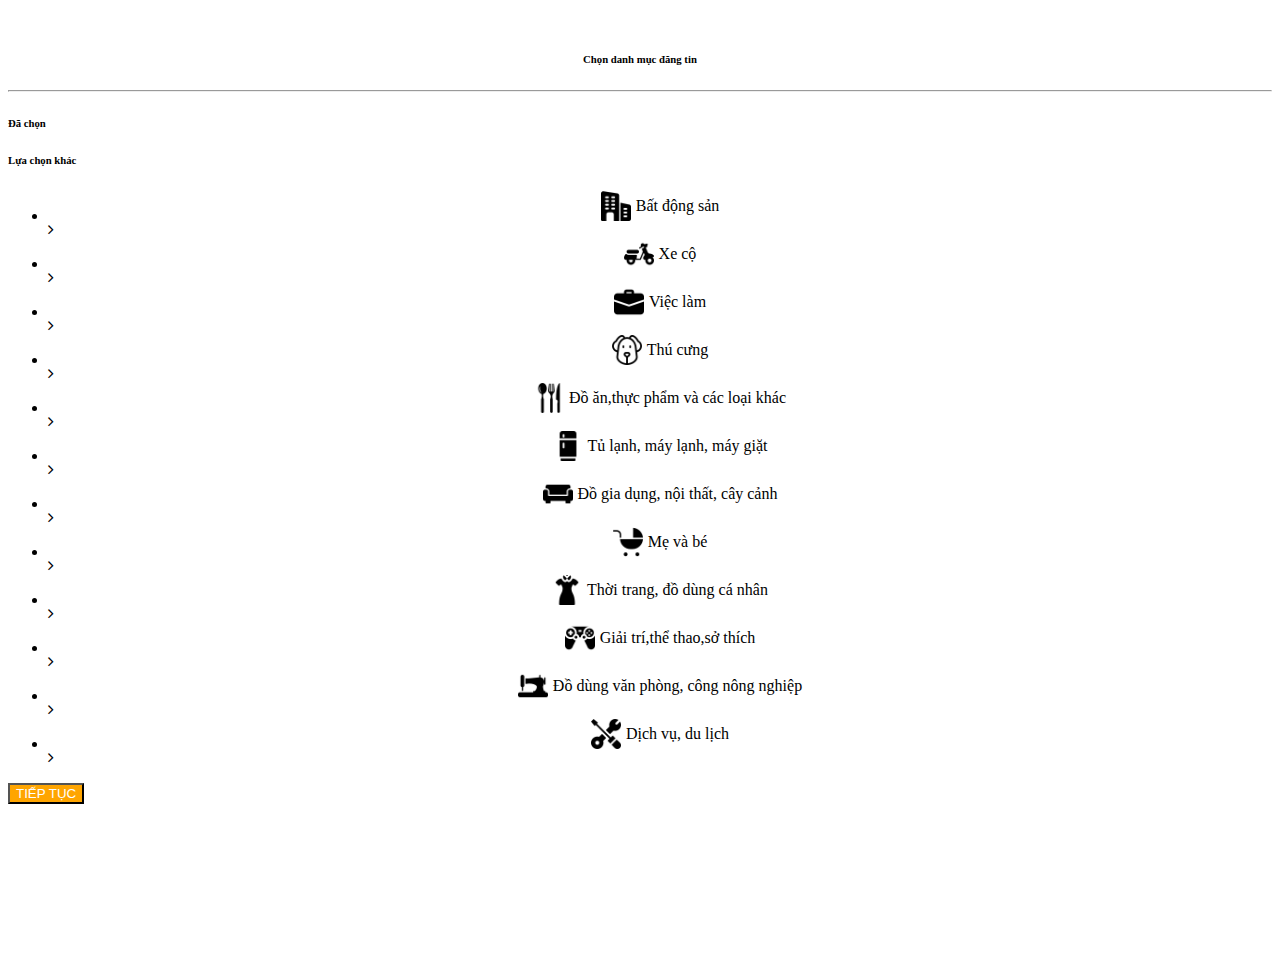
<file: index.html>
<!DOCTYPE html>
<html lang="en">

<head>
    <link rel="stylesheet" href="https://stackpath.bootstrapcdn.com/bootstrap/4.5.0/css/bootstrap.min.css"
        integrity="sha384-9aIt2nRpC12Uk9gS9baDl411NQApFmC26EwAOH8WgZl5MYYxFfc+NcPb1dKGj7Sk" crossorigin="anonymous">
    <link rel="stylesheet" href="https://cdnjs.cloudflare.com/ajax/libs/font-awesome/4.7.0/css/font-awesome.min.css">
    <meta charset="UTF-8">
    <meta name="viewport" content="width=device-width, initial-scale=1, shrink-to-fit=no">
    <title>Document</title>
    <link rel="stylesheet" type="text/css" href="./style.css">
    <script src="http://ajax.googleapis.com/ajax/libs/jquery/1.9.1/jquery.min.js" type="text/javascript"></script>
</head>

<body>
    <div class="container">
        <div style="text-align: center;">
            <h6>Chọn danh mục đăng tin</h6>
            <hr>
        </div>
        <div>
            <h6>Đã chọn</h6>
            <ul class="list-group" id="picked">
                <div id="old"></div>
            </ul>
            <h6>Lựa chọn khác</h6>
            <ul class="list-group">
                <li class="btn list-group-item d-flex justify-content-between align-items-center">
                    <div class="wrap-list-category">
                        <img src="./img/building.png" width="30em" height="30em" />
                        <div class="label-list">Bất động sản</div>
                    </div>
                    <i class="fa fa-angle-right"></i>
                </li>
                <li class="btn list-group-item d-flex justify-content-between align-items-center">
                    <div class="wrap-list-category">
                        <img src="./img/vespa.png" width="30em" height="30em" />
                        <div class="label-list">Xe cộ</div>
                    </div>
                    <i class="fa fa-angle-right"></i>
                </li>
                <li class="btn list-group-item d-flex justify-content-between align-items-center">
                    <div class="wrap-list-category">
                        <img src="./img/bag.png" width="30em" height="30em" />
                        <div class="label-list">Việc làm</div>
                    </div>
                    <i class="fa fa-angle-right"></i>
                </li>
                <li class="btn list-group-item d-flex justify-content-between align-items-center">
                    <div class="wrap-list-category">
                        <img src="./img/pet.png" width="30em" height="30em" />
                        <div class="label-list">Thú cưng</div>
                    </div>
                    <i class="fa fa-angle-right"></i>
                </li>
                <li class="btn list-group-item d-flex justify-content-between align-items-center">
                    <div class="wrap-list-category">
                        <img src="./img/fork.png" width="30em" height="30em" />
                        <div class="label-list">Đồ ăn,thực phẩm và các loại khác</div>
                    </div>
                    <i class="fa fa-angle-right"></i>
                </li>
                <li class="btn list-group-item d-flex justify-content-between align-items-center">
                    <div class="wrap-list-category">
                        <img src="./img/fridge.png" width="30em" height="30em" />
                        <div class="label-list">Tủ lạnh, máy lạnh, máy giặt</div>
                    </div>
                    <i class="fa fa-angle-right"></i>
                </li>
                <li class="btn list-group-item d-flex justify-content-between align-items-center">
                    <div class="wrap-list-category">
                        <img src="./img/sofa.png" width="30em" height="30em" />
                        <div class="label-list">Đồ gia dụng, nội thất, cây cảnh</div>
                    </div>
                    <i class="fa fa-angle-right"></i>
                </li>
                <li class="btn list-group-item d-flex justify-content-between align-items-center">
                    <div class="wrap-list-category">
                        <img src="./img/stroller.png" width="30em" height="30em" />
                        <div class="label-list">Mẹ và bé</div>
                    </div>
                    <i class="fa fa-angle-right"></i>
                </li>
                <li class="btn list-group-item d-flex justify-content-between align-items-center">
                    <div class="wrap-list-category">
                        <img src="./img/dress.png" width="30em" height="30em" />
                        <div class="label-list">Thời trang, đồ dùng cá nhân</div>
                    </div>
                    <i class="fa fa-angle-right"></i>
                </li>
                <li class="btn list-group-item d-flex justify-content-between align-items-center">
                    <div class="wrap-list-category">
                        <img src="./img/game-controller.png" height="30em" />
                        <div class="label-list">Giải trí,thể thao,sở thích</div>
                    </div>
                    <i class="fa fa-angle-right"></i>
                </li>
                <li class="btn list-group-item d-flex justify-content-between align-items-center">
                    <div class="wrap-list-category">
                        <img src="./img/sew.png" width="30em" height="30em" />
                        <div class="label-list">Đồ dùng văn phòng, công nông nghiệp</div>
                    </div>
                    <i class="fa fa-angle-right"></i>
                </li>
                <li class="btn list-group-item d-flex justify-content-between align-items-center">
                    <div class="wrap-list-category">
                        <img src="./img/maintenance.png" width="30em" height="30em" />
                        <div class="label-list">Dịch vụ, du lịch</div>
                    </div>
                    <i class="fa fa-angle-right"></i>
                </li>
            </ul>
            <button type="button" class="btn btn-lg btn-block btn-category" >
                <a href="form.html" style="text-decoration: none; color: #FFFFFF;">TIẾP TỤC</a>
            </button>
        </div>
    </div>

    <script>
        $('.list-group-item').on('click', function (e) {
            var picked = e.currentTarget.cloneNode(true);
            $("#old").html(picked)
        })
    </script>
    <script src="https://code.jquery.com/jquery-3.5.1.slim.min.js"
        integrity="sha384-DfXdz2htPH0lsSSs5nCTpuj/zy4C+OGpamoFVy38MVBnE+IbbVYUew+OrCXaRkfj"
        crossorigin="anonymous"></script>
    <script src="https://cdn.jsdelivr.net/npm/popper.js@1.16.0/dist/umd/popper.min.js"
        integrity="sha384-Q6E9RHvbIyZFJoft+2mJbHaEWldlvI9IOYy5n3zV9zzTtmI3UksdQRVvoxMfooAo"
        crossorigin="anonymous"></script>
    <script src="https://stackpath.bootstrapcdn.com/bootstrap/4.5.0/js/bootstrap.min.js"
        integrity="sha384-OgVRvuATP1z7JjHLkuOU7Xw704+h835Lr+6QL9UvYjZE3Ipu6Tp75j7Bh/kR0JKI"
        crossorigin="anonymous"></script>
</body>

</html>
</file>
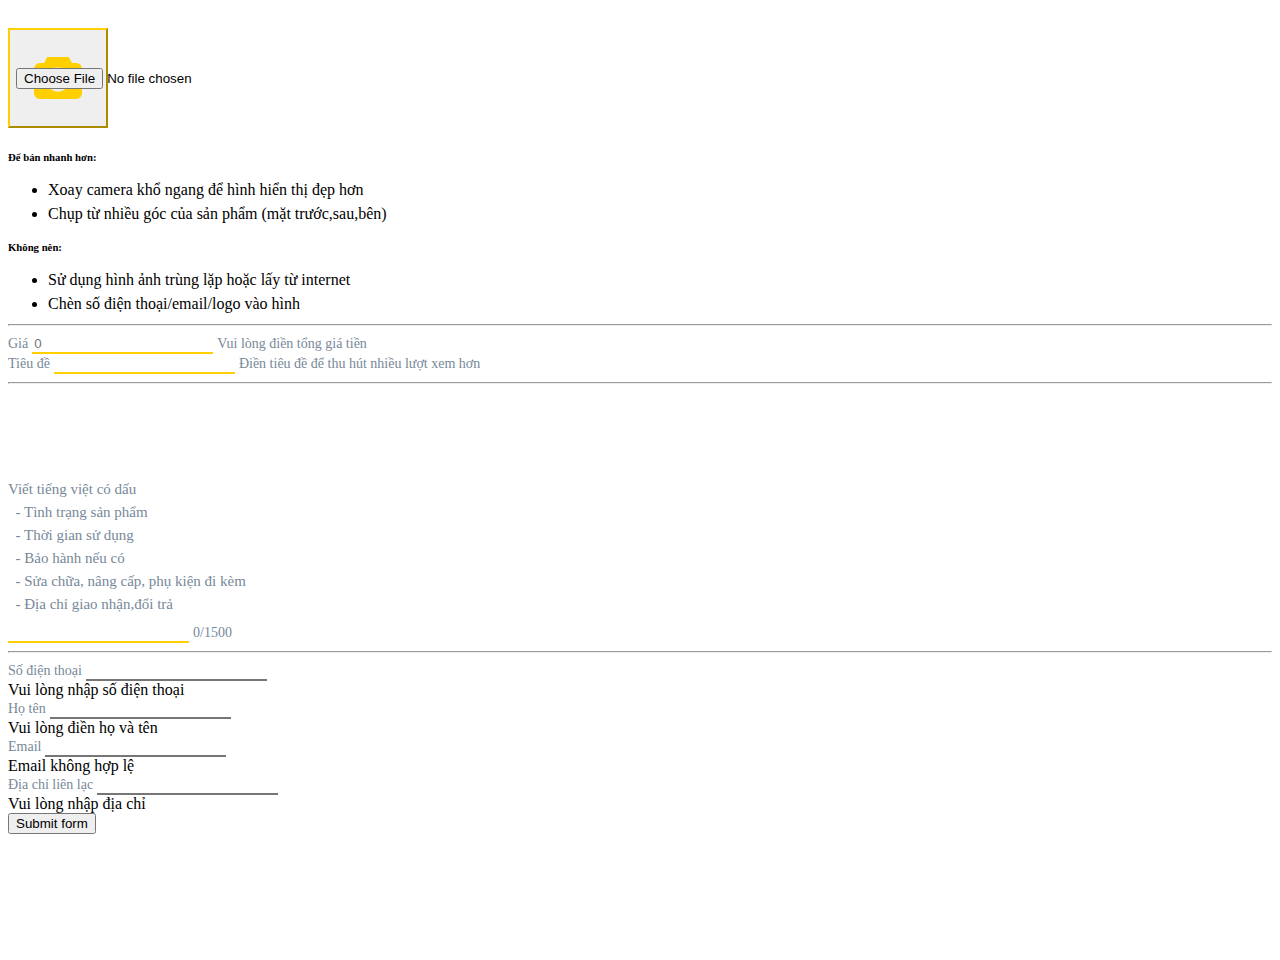
<file: form.html>
<!DOCTYPE html>
<html lang="en">

<head>
    <link rel="stylesheet" href="https://stackpath.bootstrapcdn.com/bootstrap/4.5.0/css/bootstrap.min.css"
        integrity="sha384-9aIt2nRpC12Uk9gS9baDl411NQApFmC26EwAOH8WgZl5MYYxFfc+NcPb1dKGj7Sk" crossorigin="anonymous">

    <meta charset="UTF-8">
    <meta name="viewport" content="width=device-width, initial-scale=1, shrink-to-fit=no">
    <title>Document</title>
    <link rel="stylesheet" type="text/css" href="./style.css">
    <script src="http://ajax.googleapis.com/ajax/libs/jquery/1.9.1/jquery.min.js" type="text/javascript"></script>
</head>

<body>
    <div class="container" >
        <div id="img-load">
            <button class="btn" id="button-add-img"><input type="file" class="custom-file-input" id="load-img"></button>
        </div>
        <div class="alert alert-primary " style="line-height: 8px;">
            <h6 class="alert-heading">Để bán nhanh hơn:</h4>
                <ul>
                    <li>
                        <p>Xoay camera khổ ngang để hình hiển thị đẹp hơn</p>
                    </li>
                    <li>
                        <p>Chụp từ nhiều góc của sản phẩm (mặt trước,sau,bên)</p>
                    </li>
                </ul>

                <h6 class="alert-heading">Không nên:</h4>
                    <ul>
                        <li>
                            <p>Sử dụng hình ảnh trùng lặp hoặc lấy từ internet</p>
                        </li>
                        <li>
                            <p>Chèn số điện thoại/email/logo vào hình</p>
                        </li>
                    </ul>
        </div>
        <hr>
        <form class="needs-validation" novalidate>
            <div class="form-group">
                <div class="mb-3">
                    <label for="exampleFormControlInput1" class="label">Giá</label>
                    <input type="text" class="form-control type1" id="exampleFormControlInput1" placeholder="0" >
                    <label for="exampleFormControlInput1" class="label">Vui lòng điền tổng giá tiền</label>
                </div>
                <div class="mb-3">
                    <label for="exampleFormControlInput1" class="label">Tiêu đề</label>
                    <input type="text" class="form-control type1" id="exampleFormControlInput1">
                    <label for="exampleFormControlInput1" class="label">Điền tiêu đề để thu hút nhiều lượt xem
                        hơn</label>
                </div>
                <hr style="background-color: black;">
                <div class="mb-3 textNote">
                    <p>Viết tiếng việt có dấu</h6>
                    <p>&nbsp - Tình trạng sản phẩm</p>
                    <p>&nbsp - Thời gian sử dụng</p>
                    <p>&nbsp - Bảo hành nếu có</p>
                    <p>&nbsp - Sửa chữa, nâng cấp, phụ kiện đi kèm</p>
                    <p>&nbsp - Địa chỉ giao nhận,đổi trả</p>
                </div>
                <div class="mb-3">
                    <input type="text" class="form-control type1" id="exampleFormControlInput1">
                    <label for="exampleFormControlInput1" class="label">0/1500</label>
                </div>
                <hr style="background-color: black;">
                <div class="mb-3">
                    <label for="exampleFormControlInput1" class="label">Số điện thoại</label>
                    <input type="tel" class="form-control type2" id="exampleFormControlInput1" required>
                    <div class="invalid-feedback">
                        Vui lòng nhập số điện thoại
                    </div>
                </div>
                <div class="mb-3">
                    <label for="exampleFormControlInput1" class="label" >Họ tên</label>
                    <input type="text" class="form-control type2" id="validationCustom05" required>
                    <div class="invalid-feedback">
                        Vui lòng điền họ và tên
                    </div>
                </div>
                <div class="mb-3">
                    <label for="exampleFormControlInput1" class="label">Email</label>
                    <input type="email" class="form-control type2" id="exampleFormControlInput1" required>
                    <div class="invalid-feedback">
                        Email không hợp lệ
                    </div>
                </div>
                <div class="mb-3">
                    <label for="exampleFormControlInput1" class="label">Địa chỉ liên lạc</label>
                    <input type="text" class="form-control type2" id="exampleFormControlInput1" required>
                    <div class="invalid-feedback">
                        Vui lòng nhập địa chỉ
                    </div>
                </div>
                <button class="btn btn-primary" type="submit">Submit form</button>
            </div>
        </form>
    </div>






    <script>
        // load image button
        var fileTag = document.getElementById("load-img");

        fileTag.addEventListener("change", function () {
            changeImage(this);
        });

        function changeImage(input) {
            var container = document.createElement("div"),
                buttonClose = document.createElement("span"),
                textButton = document.createTextNode("x"),
                img = document.createElement("img"),
                src = document.getElementById("img-load");

            container.setAttribute('class', 'img-wrap')
            container.setAttribute('style', 'position: relative;display: inline-block;')

            buttonClose.appendChild(textButton)
            buttonClose.setAttribute('id', 'btn-close')
            buttonClose.setAttribute('class', 'btn close')
            img.setAttribute('class', 'img-thumbnail');
            container.appendChild(buttonClose)
            var reader;
            //button remove container image 
            buttonClose.addEventListener('click', function () {
                container.remove();
            })
            if (input.files && input.files[0]) {
                reader = new FileReader();
                reader.onload = function (e) {
                    img.setAttribute('src', e.target.result);
                }
                container.appendChild(img)
                src.insertBefore(container, src.childNodes[0]);

                reader.readAsDataURL(input.files[0]);
                // console.log(src.childNodes);
            }
        };
        //
        (function () {
            'use strict';
            window.addEventListener('load', function () {
                // Fetch all the forms we want to apply custom Bootstrap validation styles to
                var forms = document.getElementsByClassName('needs-validation');
                // Loop over them and prevent submission
                var validation = Array.prototype.filter.call(forms, function (form) {
                    form.addEventListener('submit', function (event) {
                        if (form.checkValidity() === false) {
                            event.preventDefault();
                            event.stopPropagation();
                        }
                        form.classList.add('was-validated');
                    }, false);
                });
            }, false);
        })();


    </script>
    <script src="https://code.jquery.com/jquery-3.5.1.slim.min.js"
        integrity="sha384-DfXdz2htPH0lsSSs5nCTpuj/zy4C+OGpamoFVy38MVBnE+IbbVYUew+OrCXaRkfj"
        crossorigin="anonymous"></script>
    <script src="https://cdn.jsdelivr.net/npm/popper.js@1.16.0/dist/umd/popper.min.js"
        integrity="sha384-Q6E9RHvbIyZFJoft+2mJbHaEWldlvI9IOYy5n3zV9zzTtmI3UksdQRVvoxMfooAo"
        crossorigin="anonymous"></script>
    <script src="https://stackpath.bootstrapcdn.com/bootstrap/4.5.0/js/bootstrap.min.js"
        integrity="sha384-OgVRvuATP1z7JjHLkuOU7Xw704+h835Lr+6QL9UvYjZE3Ipu6Tp75j7Bh/kR0JKI"
        crossorigin="anonymous"></script>

</body>

</html>
</file>
<file: style.css>
.container {
    min-height: 100vh;
    padding-top: 20px;
    margin-bottom: 2em;
}

#button-add-img {
    background-image: url('./img/iconCamera.png');
    background-repeat: no-repeat;
    background-size: 50%;
    border-width: 1;
    border-color: #FFCF00;
    width:100px;
    height:100px;
    background-position: center;
}

#img-load {
    display: flex;
    flex-wrap: wrap;
    margin-bottom: 20px;
}
.img-thumbnail {
    margin-right: 8px;
    width:100px;
    height:100px;
}

.close {
    position: absolute;
    top: -4px;
    right: 2px;
    z-index: 100;
    background-color: #000;
    padding: 5px ;
    color: #fff;
    font-weight: bold;
    text-align: center;
    font-size: 10px;
    opacity: 1;
    border-radius: 50%;
}
/* form */
form {
    margin-bottom:5% ;
}
.label {
    font-size: 14px;
    color: lightslategray;
}
.type1 {
    border-top-width:0;
    border-left-width: 0;
    border-right-width: 0;
    border-color: #FFCF00;
}
.type2 {
    border-top-width:0;
    border-left-width: 0;
    border-right-width: 0;

}
.textNote {
    margin-top: 8%;
    color: lightslategray;
    line-height: 8px;
    font-size: 15px
    ;
}
/* category */
.wrap-list-category {
    display: flex;
    align-items: center;
    justify-content: center;
}
.label-list {
    margin-left: 5px;
}
.btn-category {
    background-color: orange;
    color:#fff;
}
</file>
